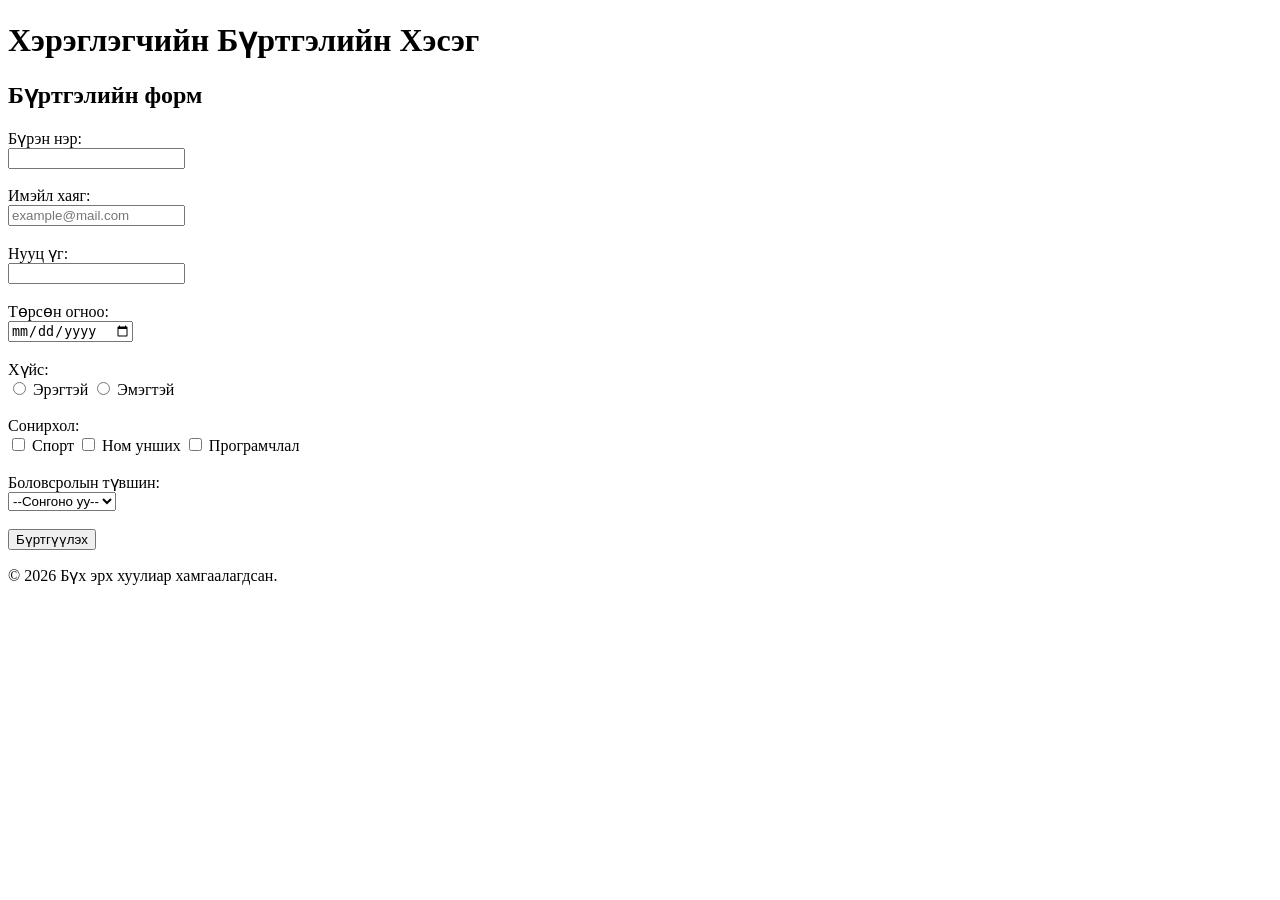
<file: index.html>
<!DOCTYPE html>
<html lang="mn">
<head>
    <meta charset="UTF-8">
    <meta name="viewport" content="width=device-width, initial-scale=1.0">
    <title>Бүртгэлийн Форм</title>
</head>
<body>

    <!-- 1. Семантик бүтэц: HEADER -->
    <header>
        <h1>Хэрэглэгчийн Бүртгэлийн Хэсэг</h1>
    </header>

    <!-- 1. Семантик бүтэц: MAIN -->
    <main>
        <section>
            <h2>Бүртгэлийн форм</h2>
            <form action="#" method="POST">
                
                <!-- Нэр (Input type="text") -->
                <div>
                    <label for="username">Бүрэн нэр:</label><br>
                    <input type="text" id="username" name="username" required pattern="[A-Za-zА-Яа-яӨөҮү\s]{2,50}" title="Зөвхөн үсэг ашиглана уу (хаяж 2 үсэг)">
                </div>
                <br>

                <!-- Имэйл (Input type="email") -->
                <div>
                    <label for="user-email">Имэйл хаяг:</label><br>
                    <input type="email" id="user-email" name="user_email" required placeholder="example@mail.com">
                </div>
                <br>

                <!-- Нууц үг (Input type="password") -->
                <div>
                    <label for="user-password">Нууц үг:</label><br>
                    <input type="password" id="user-password" name="user_password" required pattern=".{8,}" title="Нууц үг хамгийн багадаа 8 тэмдэгт байх ёстой">
                </div>
                <br>

                <!-- Төрсөн огноо (Input type="date") -->
                <div>
                    <label for="birth-date">Төрсөн огноо:</label><br>
                    <input type="date" id="birth-date" name="birth_date" required>
                </div>
                <br>

                <!-- Хүйс (Input type="radio") -->
                <div>
                    <label>Хүйс:</label><br>
                    <input type="radio" id="gender-male" name="gender" value="male" required>
                    <label for="gender-male">Эрэгтэй</label>

                    <input type="radio" id="gender-female" name="gender" value="female">
                    <label for="gender-female">Эмэгтэй</label>
                </div>
                <br>

                <!-- Сонирхол (Input type="checkbox") -->
                <div>
                    <label>Сонирхол:</label><br>
                    <input type="checkbox" id="hobby-sports" name="hobbies" value="sports">
                    <label for="hobby-sports">Спорт</label>

                    <input type="checkbox" id="hobby-reading" name="hobbies" value="reading">
                    <label for="hobby-reading">Ном унших</label>

                    <input type="checkbox" id="hobby-coding" name="hobbies" value="coding">
                    <label for="hobby-coding">Програмчлал</label>
                </div>
                <br>

                <!-- Боловсрол (Select drop-down) -->
                <div>
                    <label for="education-level">Боловсролын түвшин:</label><br>
                    <select id="education-level" name="education_level" required>
                        <option value="">--Сонгоно уу--</option>
                        <option value="highschool">Бүрэн дунд</option>
                        <option value="bachelor">Бакалавр</option>
                        <option value="master">Магистр</option>
                    </select>
                </div>
                <br>

                <!-- Илгээх товч -->
                <button type="submit">Бүртгүүлэх</button>

            </form>
        </section>
    </main>

    <!-- 1. Семантик бүтэц: FOOTER -->
    <footer>
        <p>&copy; 2026 Бүх эрх хуулиар хамгаалагдсан.</p>
    </footer>

</body>
</html>
</file>
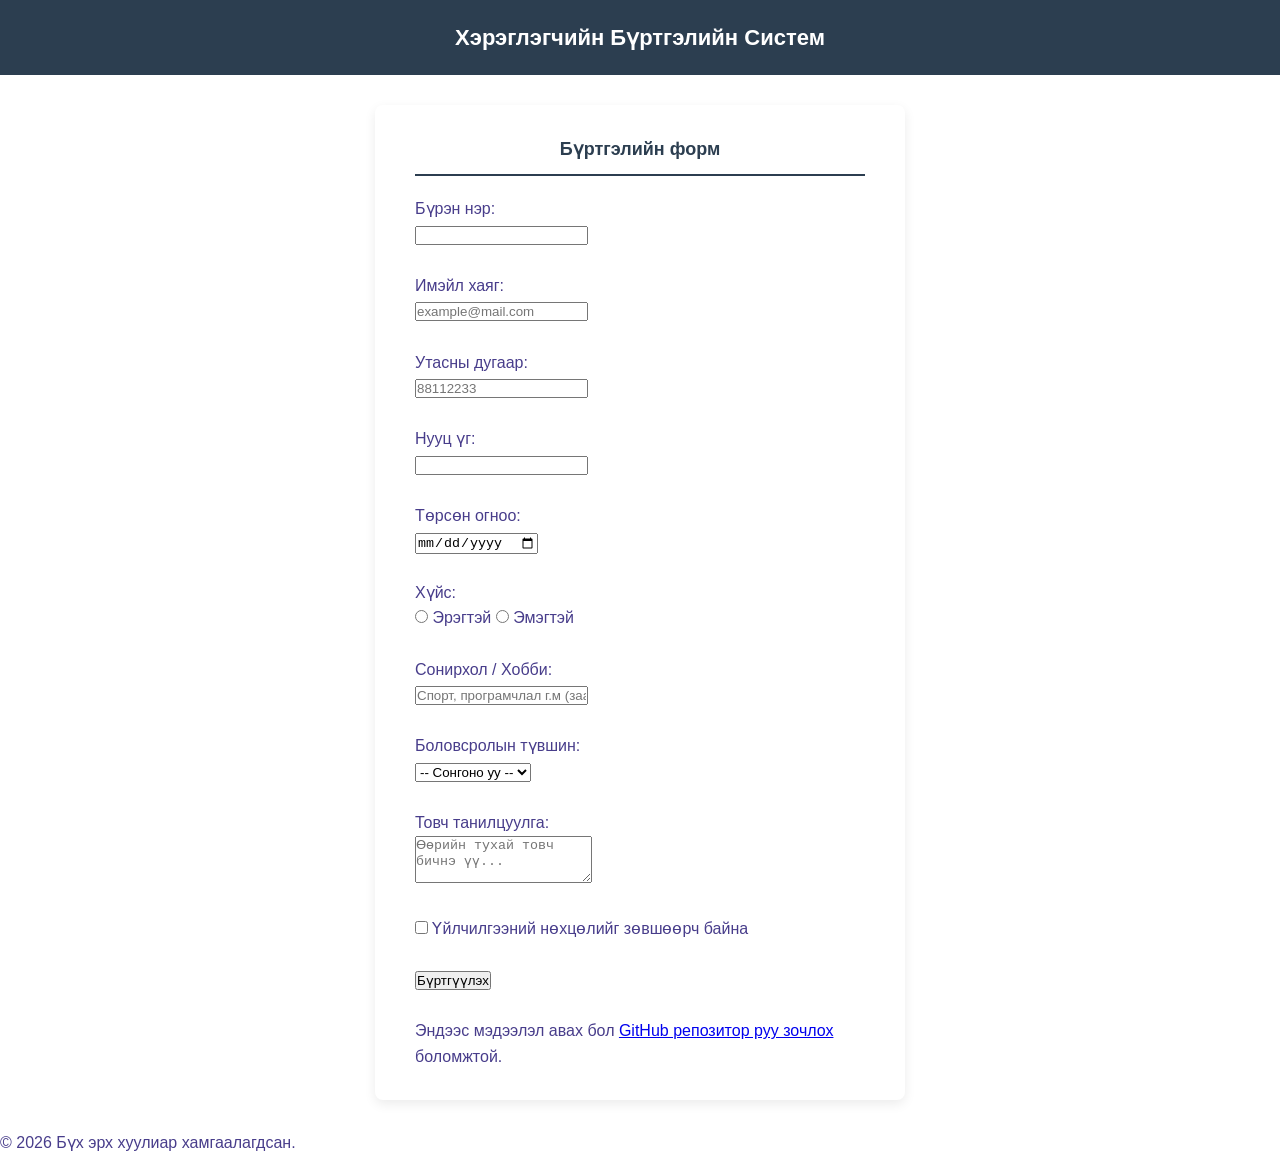
<file: index.lab3.html>
<!DOCTYPE html>
<html lang="mn">
<head>
    <meta charset="UTF-8">
    <meta name="viewport" content="width=device-width, initial-scale=1.0">
    <title>Бүртгэлийн Форм</title>
    <link rel="stylesheet" href="index.css">
</head>
<body>

    <header>
        <h1>Хэрэглэгчийн Бүртгэлийн Систем</h1>
    </header>

    <main>
        <section>
            <h2>Бүртгэлийн форм</h2>
            <form action="#" method="POST">
                
                <div>
                    <label for="username">Бүрэн нэр:</label><br>
                    <input type="text" id="username" name="username" required pattern="[A-Za-zА-Яа-яӨөҮү\s]{2,50}" title="Зөвхөн үсэг ашиглана уу" placeholder="">
                </div>
                <br>

                <div>
                    <label for="user-email">Имэйл хаяг:</label><br>
                    <input type="email" id="user-email" name="user_email" required placeholder="example@mail.com">
                </div>
                <br>

                <div>
                    <label for="user-phone">Утасны дугаар:</label><br>
                    <input 
                        type="tel" 
                        id="user-phone" 
                        name="user_phone" 
                        placeholder="88112233" 
                        maxlength="8" 
                        pattern="[0-9]{8}" 
                        inputmode="numeric"
                        oninput="this.value = this.value.replace(/[^0-9]/g, '')"
                        title="Яг 8 оронтой тоо оруулна уу"
                        required>
                </div>
                <br>

                <div>
                    <label for="user-password">Нууц үг:</label><br>
                    <input type="password" id="user-password" name="user_password" required pattern=".{8,}" title="Нууц үг хамгийн багадаа 8 тэмдэгт байх ёстой">
                </div>
                <br>

                <div>
                    <label for="birth-date">Төрсөн огноо:</label><br>
                    <input type="date" id="birth-date" name="birth_date" required>
                </div>
                <br>

                <div>
                    <label>Хүйс:</label><br>
                    <input type="radio" id="gender-male" name="gender" value="male" required>
                    <label for="gender-male">Эрэгтэй</label>

                    <input type="radio" id="gender-female" name="gender" value="female">
                    <label for="gender-female">Эмэгтэй</label>
                </div>
                <br>

                <div>
                    <label for="hobby">Сонирхол / Хобби:</label><br>
                    <input type="text" id="hobby" name="hobbies" placeholder="Спорт, програмчлал г.м (заавал биш)">
                </div>
                <br>

                <div>
                    <label for="education-level">Боловсролын түвшин:</label><br>
                    <select id="education-level" name="education_level" required>
                        <option value="">-- Сонгоно уу --</option>
                        <option value="highschool">Бүрэн дунд</option>
                        <option value="bachelor">Бакалавр</option>
                        <option value="master">Магистр</option>
                        <option value="doctorate">Доктор</option>
                    </select>
                </div>
                <br>

                <div>
                    <label for="bio">Товч танилцуулга:</label><br>
                    <textarea id="bio" name="user_bio" rows="3" placeholder="Өөрийн тухай товч бичнэ үү..."></textarea>
                </div>
                <br>

                <div>
                    <input type="checkbox" id="terms" name="terms" required>
                    <label for="terms">Үйлчилгээний нөхцөлийг зөвшөөрч байна</label>
                </div>
                <br>

                <button type="submit">Бүртгүүлэх</button>

            </form>

            <br>
            <p>Эндээс мэдээлэл авах бол <a href="https://github.com/lusuhbayr6-bot/WebDevelopment.lab3" target="_blank">GitHub репозитор руу зочлох</a> боломжтой.</p>
        </section>
    </main>

    <footer>
        <p>&copy; 2026 Бүх эрх хуулиар хамгаалагдсан.</p>
    </footer>

</body>
</html>
</file>
<file: index.css>
* {
  box-sizing: border-border-box;
  margin: 0;
  padding: 0;
}

body {
  font-family: 'Segoe UI', Tahoma, Geneva, Verdana, sans-serif;
  background-color: white;
  color: darkslateblue;
  line-height: 1.6;
  display: flex;
  flex-direction: column;
  min-height: 100vh;
}

header {
  background-color: #2c3e50;
  color: rgb(255, 255, 255);
  text-align: center;
  padding: 20px 0;
}

header h1 {
  font-size: 22px;
  font-weight: 600;
}

main {
  flex: 1;
  display: flex;
  justify-content: center;
  align-items: center;
  padding: 30px 15px;
}

section {
  background-color: ;
  padding: 30px 40px;
  border-radius: 8px;
  box-shadow: 0 4px 12px rgba(0, 0, 0, 0.08);
  width: 100%;
  max-width: 450px;
}

section h2 {
  text-align: center;
  color: #2c3e50;
  margin-bottom: 20px;
  font-size: 18px;
  border-bottom: 2px solid ;
  padding-bottom: 10px;
}
</file>
